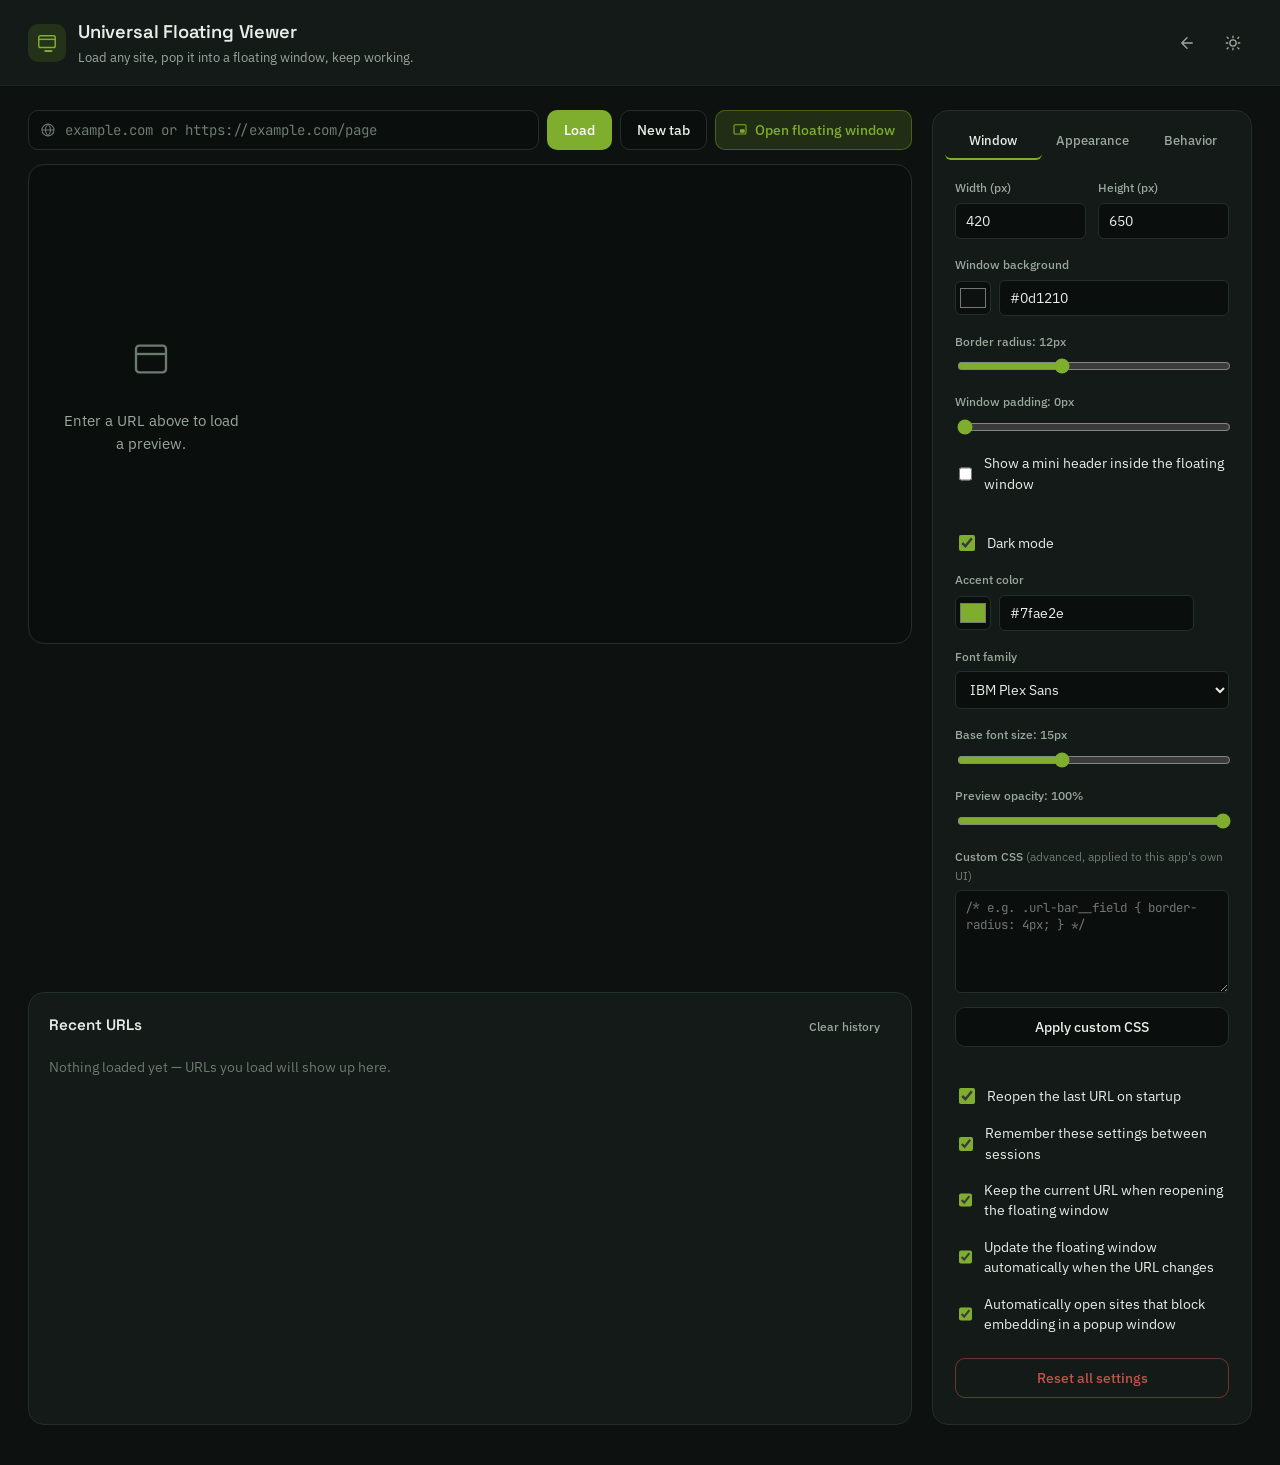
<file: index.html>
<!DOCTYPE html>
<html lang="en">
<head>
<meta charset="UTF-8" />
<meta name="viewport" content="width=device-width, initial-scale=1.0" />
<title>Universal Floating Viewer</title>
<link rel="preconnect" href="https://fonts.googleapis.com">
<link rel="preconnect" href="https://fonts.gstatic.com" crossorigin>
<link href="https://fonts.googleapis.com/css2?family=Space+Grotesk:wght@500;600;700&family=IBM+Plex+Sans:wght@400;500;600&family=JetBrains+Mono:wght@400;500&display=swap" rel="stylesheet">
<link rel="stylesheet" href="style.css" />
</head>
<body>

  <header class="app-header">
    <div class="app-header__identity">
      <span class="app-header__mark" aria-hidden="true">
        <svg viewBox="0 0 24 24" width="22" height="22" fill="none" xmlns="http://www.w3.org/2000/svg">
          <rect x="3" y="4" width="18" height="13" rx="2" stroke="currentColor" stroke-width="1.6"/>
          <path d="M3 8H21" stroke="currentColor" stroke-width="1.6"/>
          <rect x="9" y="19.5" width="9" height="2.3" rx="1.15" fill="currentColor"/>
        </svg>
      </span>
      <div>
        <h1 class="app-header__title">Universal Floating Viewer</h1>
        <p class="app-header__desc">Load any site, pop it into a floating window, keep working.</p>
      </div>
    </div>
    <div class="app-header__actions">
      <button id="toggleHeaderBtn" class="btn btn--ghost btn--icon" type="button" aria-label="Hide application header" title="Hide header">
        <svg width="18" height="18" viewBox="0 0 24 24" fill="none"><path d="M5 12h14M12 5l-7 7 7 7" stroke="currentColor" stroke-width="1.8" stroke-linecap="round" stroke-linejoin="round"/></svg>
      </button>
      <button id="themeToggleBtn" class="btn btn--ghost btn--icon" type="button" aria-label="Toggle light and dark theme" title="Toggle theme">
        <svg id="themeIcon" width="18" height="18" viewBox="0 0 24 24" fill="none"><path d="M12 3v2M12 19v2M4.2 4.2l1.4 1.4M18.4 18.4l1.4 1.4M3 12h2M19 12h2M4.2 19.8l1.4-1.4M18.4 5.6l1.4-1.4" stroke="currentColor" stroke-width="1.8" stroke-linecap="round"/><circle cx="12" cy="12" r="4.2" stroke="currentColor" stroke-width="1.8"/></svg>
      </button>
    </div>
  </header>

  <div id="statusBar" class="status-bar" role="status" aria-live="polite"></div>

  <main class="layout">

    <section class="workspace" aria-labelledby="workspaceHeading">
      <h2 id="workspaceHeading" class="visually-hidden">Website workspace</h2>

      <form id="urlForm" class="url-bar" autocomplete="off">
        <label for="urlInput" class="visually-hidden">Website URL</label>
        <div class="url-bar__field">
          <svg class="url-bar__icon" width="16" height="16" viewBox="0 0 24 24" fill="none" aria-hidden="true"><circle cx="12" cy="12" r="9" stroke="currentColor" stroke-width="1.6"/><path d="M3 12h18M12 3c2.5 2.6 3.8 5.8 3.8 9s-1.3 6.4-3.8 9c-2.5-2.6-3.8-5.8-3.8-9s1.3-6.4 3.8-9Z" stroke="currentColor" stroke-width="1.6"/></svg>
          <input id="urlInput" name="url" type="text" inputmode="url" placeholder="example.com or https://example.com/page" spellcheck="false" />
        </div>
        <button type="submit" id="loadBtn" class="btn btn--primary">Load</button>
        <button type="button" id="openTabBtn" class="btn btn--secondary" title="Open current URL in a new tab">New tab</button>
        <button type="button" id="openPipBtn" class="btn btn--accent">
          <svg width="16" height="16" viewBox="0 0 24 24" fill="none" aria-hidden="true"><rect x="3" y="4" width="18" height="14" rx="2" stroke="currentColor" stroke-width="1.6"/><rect x="12" y="11" width="7" height="5" rx="1" fill="currentColor"/></svg>
          <span>Open floating window</span>
        </button>
      </form>

      <div id="previewFrameWrap" class="preview-frame" data-state="empty">
        <div class="preview-frame__empty">
          <svg width="40" height="40" viewBox="0 0 24 24" fill="none" aria-hidden="true"><rect x="3" y="4" width="18" height="16" rx="2" stroke="currentColor" stroke-width="1.4"/><path d="M3 9h18" stroke="currentColor" stroke-width="1.4"/></svg>
          <p>Enter a URL above to load a preview.</p>
        </div>
        <div class="preview-frame__loading" hidden>
          <span class="spinner" aria-hidden="true"></span>
          <p>Loading…</p>
        </div>
        <div class="preview-frame__blocked" hidden>
          <svg width="36" height="36" viewBox="0 0 24 24" fill="none" aria-hidden="true"><circle cx="12" cy="12" r="9" stroke="currentColor" stroke-width="1.5"/><path d="M8 8l8 8" stroke="currentColor" stroke-width="1.5" stroke-linecap="round"/></svg>
          <p class="preview-frame__blocked-title">This site can't be shown here</p>
          <p id="blockedMsg" class="preview-frame__blocked-detail">Some sites block being shown inside another page (X-Frame-Options / CSP).</p>
          <div class="preview-frame__blocked-actions">
            <button type="button" id="blockedPopupBtn" class="btn btn--accent btn--small">Open as popup window</button>
            <button type="button" id="blockedTabBtn" class="btn btn--secondary btn--small">Open in new tab</button>
          </div>
        </div>
        <iframe id="previewFrame" title="Website preview" referrerpolicy="no-referrer" hidden></iframe>
      </div>

      <div id="embedHint" class="embed-hint" hidden>
        <span>Seeing "refused to connect" or a blank page?</span>
        <button type="button" id="hintPopupBtn" class="btn btn--secondary btn--small">Open as popup &amp; remember this site</button>
      </div>
    </section>

    <aside class="sidebar" aria-labelledby="sidebarHeading">
      <h2 id="sidebarHeading" class="visually-hidden">Settings</h2>

      <nav class="tabs" role="tablist" aria-label="Settings sections">
        <button class="tabs__btn is-active" role="tab" aria-selected="true" aria-controls="panel-window" id="tab-window" type="button" data-panel="panel-window">Window</button>
        <button class="tabs__btn" role="tab" aria-selected="false" aria-controls="panel-appearance" id="tab-appearance" type="button" data-panel="panel-appearance">Appearance</button>
        <button class="tabs__btn" role="tab" aria-selected="false" aria-controls="panel-behavior" id="tab-behavior" type="button" data-panel="panel-behavior">Behavior</button>
      </nav>

      <div class="panel" id="panel-window" role="tabpanel" aria-labelledby="tab-window">
        <div class="field-row">
          <div class="field">
            <label for="winWidth">Width (px)</label>
            <input type="number" id="winWidth" min="240" max="1600" step="10" value="420" />
          </div>
          <div class="field">
            <label for="winHeight">Height (px)</label>
            <input type="number" id="winHeight" min="200" max="1200" step="10" value="650" />
          </div>
        </div>

        <div class="field">
          <label for="winBg">Window background</label>
          <div class="color-field">
            <input type="color" id="winBg" value="#0d1210" />
            <input type="text" id="winBgText" class="color-field__hex" value="#0d1210" />
          </div>
        </div>

        <div class="field">
          <label for="winRadius">Border radius: <output id="winRadiusOut" for="winRadius">12</output>px</label>
          <input type="range" id="winRadius" min="0" max="32" value="12" />
        </div>

        <div class="field">
          <label for="winPadding">Window padding: <output id="winPaddingOut" for="winPadding">0</output>px</label>
          <input type="range" id="winPadding" min="0" max="24" value="0" />
        </div>

        <div class="field field--checkbox">
          <input type="checkbox" id="showHeaderInPip" />
          <label for="showHeaderInPip">Show a mini header inside the floating window</label>
        </div>
      </div>

      <div class="panel" id="panel-appearance" role="tabpanel" aria-labelledby="tab-appearance" hidden>
        <div class="field field--checkbox">
          <input type="checkbox" id="darkModeToggle" checked />
          <label for="darkModeToggle">Dark mode</label>
        </div>

        <div class="field-row">
          <div class="field">
            <label for="appBg">Accent color</label>
            <div class="color-field">
              <input type="color" id="accentColor" value="#7fae2e" />
              <input type="text" id="accentColorText" class="color-field__hex" value="#7fae2e" />
            </div>
          </div>
        </div>

        <div class="field">
          <label for="fontFamily">Font family</label>
          <select id="fontFamily">
            <option value="'IBM Plex Sans', system-ui, sans-serif" selected>IBM Plex Sans</option>
            <option value="'JetBrains Mono', monospace">JetBrains Mono</option>
            <option value="system-ui, -apple-system, sans-serif">System UI</option>
            <option value="Georgia, 'Times New Roman', serif">Georgia</option>
          </select>
        </div>

        <div class="field">
          <label for="fontSize">Base font size: <output id="fontSizeOut" for="fontSize">15</output>px</label>
          <input type="range" id="fontSize" min="12" max="20" value="15" />
        </div>

        <div class="field">
          <label for="frameOpacity">Preview opacity: <output id="frameOpacityOut" for="frameOpacity">100</output>%</label>
          <input type="range" id="frameOpacity" min="40" max="100" value="100" />
        </div>

        <div class="field">
          <label for="customCss">Custom CSS <span class="field__hint">(advanced, applied to this app's own UI)</span></label>
          <textarea id="customCss" rows="5" placeholder="/* e.g. .url-bar__field { border-radius: 4px; } */"></textarea>
          <button type="button" id="applyCssBtn" class="btn btn--secondary btn--block">Apply custom CSS</button>
        </div>
      </div>

      <div class="panel" id="panel-behavior" role="tabpanel" aria-labelledby="tab-behavior" hidden>
        <div class="field field--checkbox">
          <input type="checkbox" id="restoreUrlToggle" checked />
          <label for="restoreUrlToggle">Reopen the last URL on startup</label>
        </div>
        <div class="field field--checkbox">
          <input type="checkbox" id="restoreSettingsToggle" checked />
          <label for="restoreSettingsToggle">Remember these settings between sessions</label>
        </div>
        <div class="field field--checkbox">
          <input type="checkbox" id="keepUrlOnReopenToggle" checked />
          <label for="keepUrlOnReopenToggle">Keep the current URL when reopening the floating window</label>
        </div>
        <div class="field field--checkbox">
          <input type="checkbox" id="autoUpdatePipToggle" checked />
          <label for="autoUpdatePipToggle">Update the floating window automatically when the URL changes</label>
        </div>

        <div class="field field--checkbox">
          <input type="checkbox" id="autoPopupBlockedToggle" checked />
          <label for="autoPopupBlockedToggle">Automatically open sites that block embedding in a popup window</label>
        </div>

        <button type="button" id="resetSettingsBtn" class="btn btn--danger btn--block">Reset all settings</button>
      </div>
    </aside>

    <section class="history" aria-labelledby="historyHeading">
      <div class="history__head">
        <h2 id="historyHeading">Recent URLs</h2>
        <button type="button" id="clearHistoryBtn" class="btn btn--ghost btn--small">Clear history</button>
      </div>
      <ul id="historyList" class="history__list"></ul>
      <p id="historyEmpty" class="history__empty">Nothing loaded yet — URLs you load will show up here.</p>
    </section>

  </main>

  <dialog id="confirmDialog" class="confirm-dialog">
    <form method="dialog" class="confirm-dialog__form">
      <p id="confirmDialogText">Are you sure?</p>
      <div class="confirm-dialog__actions">
        <button type="button" id="confirmCancelBtn" class="btn btn--secondary">Cancel</button>
        <button type="button" id="confirmOkBtn" class="btn btn--danger">Confirm</button>
      </div>
    </form>
  </dialog>

  <style id="customCssStyle"></style>

  <script src="script.js"></script>
</body>
</html>
</file>
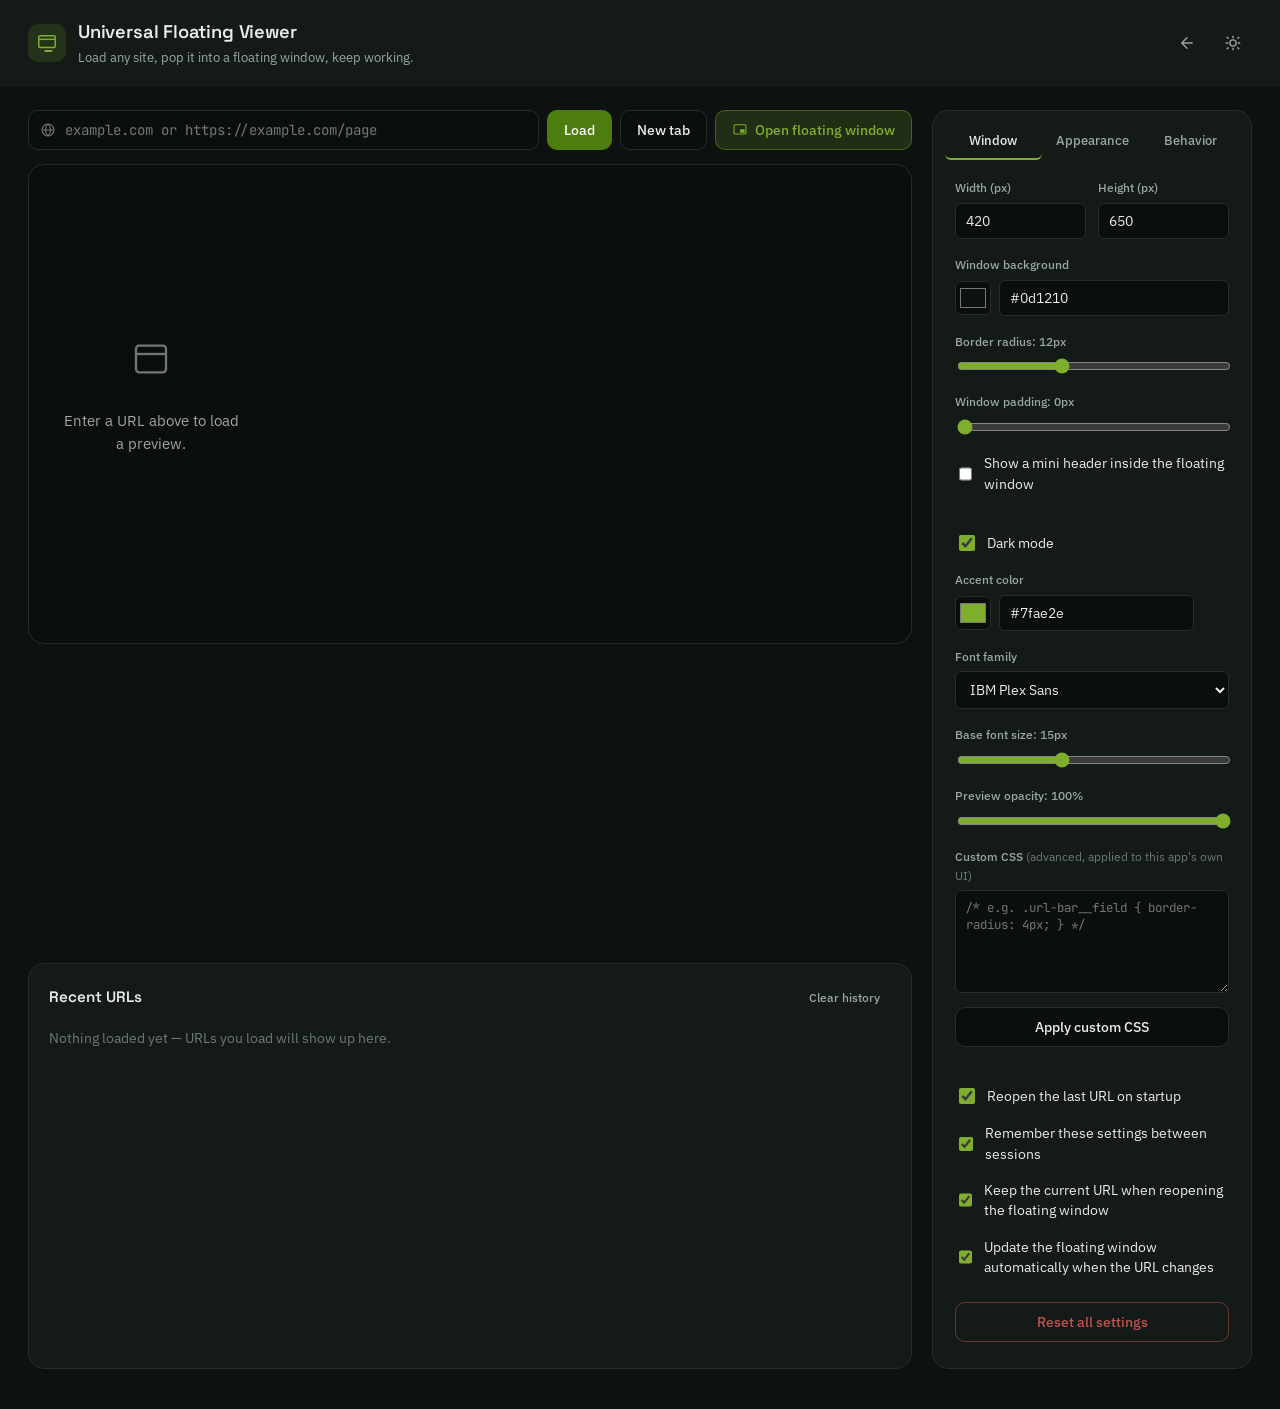
<file: index (6) (6).html>
<!DOCTYPE html>
<html lang="en">
<head>
<meta charset="UTF-8" />
<meta name="viewport" content="width=device-width, initial-scale=1.0" />
<title>Universal Floating Viewer</title>
<link rel="preconnect" href="https://fonts.googleapis.com">
<link rel="preconnect" href="https://fonts.gstatic.com" crossorigin>
<link href="https://fonts.googleapis.com/css2?family=Space+Grotesk:wght@500;600;700&family=IBM+Plex+Sans:wght@400;500;600&family=JetBrains+Mono:wght@400;500&display=swap" rel="stylesheet">
<link rel="stylesheet" href="style.css" />
</head>
<body>

  <header class="app-header">
    <div class="app-header__identity">
      <span class="app-header__mark" aria-hidden="true">
        <svg viewBox="0 0 24 24" width="22" height="22" fill="none" xmlns="http://www.w3.org/2000/svg">
          <rect x="3" y="4" width="18" height="13" rx="2" stroke="currentColor" stroke-width="1.6"/>
          <path d="M3 8H21" stroke="currentColor" stroke-width="1.6"/>
          <rect x="9" y="19.5" width="9" height="2.3" rx="1.15" fill="currentColor"/>
        </svg>
      </span>
      <div>
        <h1 class="app-header__title">Universal Floating Viewer</h1>
        <p class="app-header__desc">Load any site, pop it into a floating window, keep working.</p>
      </div>
    </div>
    <div class="app-header__actions">
      <button id="toggleHeaderBtn" class="btn btn--ghost btn--icon" type="button" aria-label="Hide application header" title="Hide header">
        <svg width="18" height="18" viewBox="0 0 24 24" fill="none"><path d="M5 12h14M12 5l-7 7 7 7" stroke="currentColor" stroke-width="1.8" stroke-linecap="round" stroke-linejoin="round"/></svg>
      </button>
      <button id="themeToggleBtn" class="btn btn--ghost btn--icon" type="button" aria-label="Toggle light and dark theme" title="Toggle theme">
        <svg id="themeIcon" width="18" height="18" viewBox="0 0 24 24" fill="none"><path d="M12 3v2M12 19v2M4.2 4.2l1.4 1.4M18.4 18.4l1.4 1.4M3 12h2M19 12h2M4.2 19.8l1.4-1.4M18.4 5.6l1.4-1.4" stroke="currentColor" stroke-width="1.8" stroke-linecap="round"/><circle cx="12" cy="12" r="4.2" stroke="currentColor" stroke-width="1.8"/></svg>
      </button>
    </div>
  </header>

  <div id="statusBar" class="status-bar" role="status" aria-live="polite"></div>

  <main class="layout">

    <section class="workspace" aria-labelledby="workspaceHeading">
      <h2 id="workspaceHeading" class="visually-hidden">Website workspace</h2>

      <form id="urlForm" class="url-bar" autocomplete="off">
        <label for="urlInput" class="visually-hidden">Website URL</label>
        <div class="url-bar__field">
          <svg class="url-bar__icon" width="16" height="16" viewBox="0 0 24 24" fill="none" aria-hidden="true"><circle cx="12" cy="12" r="9" stroke="currentColor" stroke-width="1.6"/><path d="M3 12h18M12 3c2.5 2.6 3.8 5.8 3.8 9s-1.3 6.4-3.8 9c-2.5-2.6-3.8-5.8-3.8-9s1.3-6.4 3.8-9Z" stroke="currentColor" stroke-width="1.6"/></svg>
          <input id="urlInput" name="url" type="text" inputmode="url" placeholder="example.com or https://example.com/page" spellcheck="false" />
        </div>
        <button type="submit" id="loadBtn" class="btn btn--primary">Load</button>
        <button type="button" id="openTabBtn" class="btn btn--secondary" title="Open current URL in a new tab">New tab</button>
        <button type="button" id="openPipBtn" class="btn btn--accent">
          <svg width="16" height="16" viewBox="0 0 24 24" fill="none" aria-hidden="true"><rect x="3" y="4" width="18" height="14" rx="2" stroke="currentColor" stroke-width="1.6"/><rect x="12" y="11" width="7" height="5" rx="1" fill="currentColor"/></svg>
          <span>Open floating window</span>
        </button>
      </form>

      <div id="previewFrameWrap" class="preview-frame" data-state="empty">
        <div class="preview-frame__empty">
          <svg width="40" height="40" viewBox="0 0 24 24" fill="none" aria-hidden="true"><rect x="3" y="4" width="18" height="16" rx="2" stroke="currentColor" stroke-width="1.4"/><path d="M3 9h18" stroke="currentColor" stroke-width="1.4"/></svg>
          <p>Enter a URL above to load a preview.</p>
        </div>
        <div class="preview-frame__loading" hidden>
          <span class="spinner" aria-hidden="true"></span>
          <p>Loading…</p>
        </div>
        <div class="preview-frame__blocked" hidden>
          <svg width="36" height="36" viewBox="0 0 24 24" fill="none" aria-hidden="true"><circle cx="12" cy="12" r="9" stroke="currentColor" stroke-width="1.5"/><path d="M8 8l8 8" stroke="currentColor" stroke-width="1.5" stroke-linecap="round"/></svg>
          <p class="preview-frame__blocked-title">This site may not allow embedding</p>
          <p class="preview-frame__blocked-detail">Some sites block being shown inside another page (via X-Frame-Options or CSP). If the preview stays blank, use "New tab" or try the floating window directly — it opens a real popup when embedding fails.</p>
        </div>
        <iframe id="previewFrame" title="Website preview" referrerpolicy="no-referrer" hidden></iframe>
      </div>
    </section>

    <aside class="sidebar" aria-labelledby="sidebarHeading">
      <h2 id="sidebarHeading" class="visually-hidden">Settings</h2>

      <nav class="tabs" role="tablist" aria-label="Settings sections">
        <button class="tabs__btn is-active" role="tab" aria-selected="true" aria-controls="panel-window" id="tab-window" type="button" data-panel="panel-window">Window</button>
        <button class="tabs__btn" role="tab" aria-selected="false" aria-controls="panel-appearance" id="tab-appearance" type="button" data-panel="panel-appearance">Appearance</button>
        <button class="tabs__btn" role="tab" aria-selected="false" aria-controls="panel-behavior" id="tab-behavior" type="button" data-panel="panel-behavior">Behavior</button>
      </nav>

      <div class="panel" id="panel-window" role="tabpanel" aria-labelledby="tab-window">
        <div class="field-row">
          <div class="field">
            <label for="winWidth">Width (px)</label>
            <input type="number" id="winWidth" min="240" max="1600" step="10" value="420" />
          </div>
          <div class="field">
            <label for="winHeight">Height (px)</label>
            <input type="number" id="winHeight" min="200" max="1200" step="10" value="650" />
          </div>
        </div>

        <div class="field">
          <label for="winBg">Window background</label>
          <div class="color-field">
            <input type="color" id="winBg" value="#0d1210" />
            <input type="text" id="winBgText" class="color-field__hex" value="#0d1210" />
          </div>
        </div>

        <div class="field">
          <label for="winRadius">Border radius: <output id="winRadiusOut" for="winRadius">12</output>px</label>
          <input type="range" id="winRadius" min="0" max="32" value="12" />
        </div>

        <div class="field">
          <label for="winPadding">Window padding: <output id="winPaddingOut" for="winPadding">0</output>px</label>
          <input type="range" id="winPadding" min="0" max="24" value="0" />
        </div>

        <div class="field field--checkbox">
          <input type="checkbox" id="showHeaderInPip" />
          <label for="showHeaderInPip">Show a mini header inside the floating window</label>
        </div>
      </div>

      <div class="panel" id="panel-appearance" role="tabpanel" aria-labelledby="tab-appearance" hidden>
        <div class="field field--checkbox">
          <input type="checkbox" id="darkModeToggle" checked />
          <label for="darkModeToggle">Dark mode</label>
        </div>

        <div class="field-row">
          <div class="field">
            <label for="appBg">Accent color</label>
            <div class="color-field">
              <input type="color" id="accentColor" value="#7fae2e" />
              <input type="text" id="accentColorText" class="color-field__hex" value="#7fae2e" />
            </div>
          </div>
        </div>

        <div class="field">
          <label for="fontFamily">Font family</label>
          <select id="fontFamily">
            <option value="'IBM Plex Sans', system-ui, sans-serif" selected>IBM Plex Sans</option>
            <option value="'JetBrains Mono', monospace">JetBrains Mono</option>
            <option value="system-ui, -apple-system, sans-serif">System UI</option>
            <option value="Georgia, 'Times New Roman', serif">Georgia</option>
          </select>
        </div>

        <div class="field">
          <label for="fontSize">Base font size: <output id="fontSizeOut" for="fontSize">15</output>px</label>
          <input type="range" id="fontSize" min="12" max="20" value="15" />
        </div>

        <div class="field">
          <label for="frameOpacity">Preview opacity: <output id="frameOpacityOut" for="frameOpacity">100</output>%</label>
          <input type="range" id="frameOpacity" min="40" max="100" value="100" />
        </div>

        <div class="field">
          <label for="customCss">Custom CSS <span class="field__hint">(advanced, applied to this app's own UI)</span></label>
          <textarea id="customCss" rows="5" placeholder="/* e.g. .url-bar__field { border-radius: 4px; } */"></textarea>
          <button type="button" id="applyCssBtn" class="btn btn--secondary btn--block">Apply custom CSS</button>
        </div>
      </div>

      <div class="panel" id="panel-behavior" role="tabpanel" aria-labelledby="tab-behavior" hidden>
        <div class="field field--checkbox">
          <input type="checkbox" id="restoreUrlToggle" checked />
          <label for="restoreUrlToggle">Reopen the last URL on startup</label>
        </div>
        <div class="field field--checkbox">
          <input type="checkbox" id="restoreSettingsToggle" checked />
          <label for="restoreSettingsToggle">Remember these settings between sessions</label>
        </div>
        <div class="field field--checkbox">
          <input type="checkbox" id="keepUrlOnReopenToggle" checked />
          <label for="keepUrlOnReopenToggle">Keep the current URL when reopening the floating window</label>
        </div>
        <div class="field field--checkbox">
          <input type="checkbox" id="autoUpdatePipToggle" checked />
          <label for="autoUpdatePipToggle">Update the floating window automatically when the URL changes</label>
        </div>

        <button type="button" id="resetSettingsBtn" class="btn btn--danger btn--block">Reset all settings</button>
      </div>
    </aside>

    <section class="history" aria-labelledby="historyHeading">
      <div class="history__head">
        <h2 id="historyHeading">Recent URLs</h2>
        <button type="button" id="clearHistoryBtn" class="btn btn--ghost btn--small">Clear history</button>
      </div>
      <ul id="historyList" class="history__list"></ul>
      <p id="historyEmpty" class="history__empty">Nothing loaded yet — URLs you load will show up here.</p>
    </section>

  </main>

  <dialog id="confirmDialog" class="confirm-dialog">
    <form method="dialog" class="confirm-dialog__form">
      <p id="confirmDialogText">Are you sure?</p>
      <div class="confirm-dialog__actions">
        <button type="button" id="confirmCancelBtn" class="btn btn--secondary">Cancel</button>
        <button type="button" id="confirmOkBtn" class="btn btn--danger">Confirm</button>
      </div>
    </form>
  </dialog>

  <style id="customCssStyle"></style>

  <script src="script.js"></script>
</body>
</html>
</file>
<file: style.css>
/* ===================================================================
   Universal Floating Viewer — stylesheet
   Theme: dark developer-tool, olive accent. Vanilla CSS, no framework.
   =================================================================== */

:root {
  --bg: #0d1210;
  --bg-raised: #131a17;
  --bg-sunken: #0a0e0c;
  --border: #223028;
  --border-soft: #1a231f;
  --text: #e7ede9;
  --text-muted: #9aa89f;
  --text-faint: #6c7a71;
  --accent: #7fae2e;
  --accent-strong: #4d7c0f;
  --accent-contrast: #0a0e0c;
  --danger: #c2534a;
  --radius-sm: 6px;
  --radius-md: 10px;
  --radius-lg: 16px;
  --font-display: 'Space Grotesk', system-ui, sans-serif;
  --font-body: 'IBM Plex Sans', system-ui, -apple-system, sans-serif;
  --font-mono: 'JetBrains Mono', ui-monospace, monospace;
  --base-font-size: 15px;
  --ease: cubic-bezier(0.2, 0.7, 0.3, 1);
}

[data-theme="light"] {
  --bg: #f4f6f3;
  --bg-raised: #ffffff;
  --bg-sunken: #e9ede7;
  --border: #d4dcd0;
  --border-soft: #e2e8de;
  --text: #15201a;
  --text-muted: #51604f;
  --text-faint: #7c8a78;
  --accent-contrast: #ffffff;
}

* { box-sizing: border-box; }

html, body {
  height: 100%;
}

body {
  margin: 0;
  background: var(--bg);
  color: var(--text);
  font-family: var(--font-body);
  font-size: var(--base-font-size);
  line-height: 1.5;
  -webkit-font-smoothing: antialiased;
  transition: background-color 200ms var(--ease), color 200ms var(--ease);
}

.visually-hidden {
  position: absolute;
  width: 1px; height: 1px;
  padding: 0; margin: -1px;
  overflow: hidden;
  clip: rect(0,0,0,0);
  white-space: nowrap;
  border: 0;
}

:focus-visible {
  outline: 2px solid var(--accent);
  outline-offset: 2px;
  border-radius: var(--radius-sm);
}

/* ---------- Header ---------- */

.app-header {
  display: flex;
  align-items: center;
  justify-content: space-between;
  gap: 16px;
  padding: 18px 28px;
  border-bottom: 1px solid var(--border-soft);
  background: var(--bg-raised);
}

.app-header.is-hidden { display: none; }

.app-header__identity {
  display: flex;
  align-items: center;
  gap: 12px;
}

.app-header__mark {
  display: grid;
  place-items: center;
  width: 38px; height: 38px;
  border-radius: var(--radius-md);
  background: color-mix(in srgb, var(--accent) 16%, transparent);
  color: var(--accent);
  flex-shrink: 0;
}

.app-header__title {
  font-family: var(--font-display);
  font-size: 1.15rem;
  font-weight: 600;
  margin: 0 0 2px;
  letter-spacing: -0.01em;
}

.app-header__desc {
  margin: 0;
  font-size: 0.82rem;
  color: var(--text-muted);
}

.app-header__actions {
  display: flex;
  gap: 8px;
}

/* ---------- Status bar ---------- */

.status-bar {
  min-height: 0;
  font-size: 0.82rem;
  padding: 0 28px;
  color: var(--text-muted);
  overflow: hidden;
  max-height: 0;
  transition: max-height 200ms var(--ease), padding 200ms var(--ease);
}

.status-bar.is-visible {
  max-height: 40px;
  padding: 10px 28px;
  border-bottom: 1px solid var(--border-soft);
}

.status-bar[data-kind="error"] { color: var(--danger); }
.status-bar[data-kind="success"] { color: var(--accent); }

/* ---------- Layout ---------- */

.layout {
  display: grid;
  grid-template-columns: minmax(0, 1fr) 320px;
  grid-template-rows: auto auto;
  gap: 20px;
  padding: 24px 28px 40px;
  max-width: 1440px;
  margin: 0 auto;
}

.workspace { grid-column: 1; grid-row: 1; min-width: 0; }
.sidebar   { grid-column: 2; grid-row: 1 / span 2; }
.history   { grid-column: 1; grid-row: 2; min-width: 0; }

/* ---------- URL bar ---------- */

.url-bar {
  display: flex;
  gap: 8px;
  margin-bottom: 14px;
  flex-wrap: wrap;
}

.url-bar__field {
  position: relative;
  flex: 1 1 260px;
  min-width: 200px;
}

.url-bar__icon {
  position: absolute;
  left: 12px;
  top: 50%;
  transform: translateY(-50%);
  color: var(--text-faint);
  pointer-events: none;
}

.url-bar__field input {
  width: 100%;
  padding: 10px 14px 10px 36px;
  border-radius: var(--radius-md);
  border: 1px solid var(--border);
  background: var(--bg-sunken);
  color: var(--text);
  font-family: var(--font-mono);
  font-size: 0.88rem;
}

.url-bar__field input::placeholder { color: var(--text-faint); }

.url-bar__field input.is-invalid {
  border-color: var(--danger);
}

/* ---------- Buttons ---------- */

.btn {
  display: inline-flex;
  align-items: center;
  justify-content: center;
  gap: 7px;
  padding: 10px 16px;
  border-radius: var(--radius-md);
  border: 1px solid transparent;
  font-family: var(--font-body);
  font-size: 0.85rem;
  font-weight: 500;
  cursor: pointer;
  transition: background-color 120ms var(--ease), border-color 120ms var(--ease), box-shadow 120ms var(--ease);
  white-space: nowrap;
}

.btn:disabled { opacity: 0.5; cursor: not-allowed; }

.btn--primary {
  background: var(--accent-strong);
  color: #fff;
}
.btn--primary:hover:not(:disabled) { background: color-mix(in srgb, var(--accent-strong) 85%, white 15%); }

.btn--accent {
  background: color-mix(in srgb, var(--accent) 18%, transparent);
  color: var(--accent);
  border-color: color-mix(in srgb, var(--accent) 40%, transparent);
}
.btn--accent:hover:not(:disabled) { background: color-mix(in srgb, var(--accent) 28%, transparent); }

.btn--secondary {
  background: var(--bg-sunken);
  color: var(--text);
  border-color: var(--border);
}
.btn--secondary:hover:not(:disabled) { border-color: var(--text-faint); }

.btn--ghost {
  background: transparent;
  color: var(--text-muted);
}
.btn--ghost:hover:not(:disabled) { background: var(--bg-sunken); color: var(--text); }

.btn--danger {
  background: transparent;
  color: var(--danger);
  border-color: color-mix(in srgb, var(--danger) 50%, transparent);
}
.btn--danger:hover:not(:disabled) { background: color-mix(in srgb, var(--danger) 14%, transparent); }

.btn--icon { padding: 9px; }
.btn--small { padding: 6px 10px; font-size: 0.78rem; }
.btn--block { width: 100%; margin-top: 8px; }

/* ---------- Preview frame ---------- */

.preview-frame {
  position: relative;
  border: 1px solid var(--border);
  border-radius: var(--radius-lg);
  background: var(--bg-sunken);
  min-height: 480px;
  overflow: hidden;
  display: flex;
}

.preview-frame iframe {
  width: 100%;
  border: 0;
  display: block;
}

.preview-frame__empty,
.preview-frame__loading,
.preview-frame__blocked {
  margin: auto;
  text-align: center;
  padding: 32px;
  color: var(--text-muted);
  max-width: 360px;
}

.preview-frame__empty svg,
.preview-frame__blocked svg { color: var(--text-faint); margin-bottom: 10px; }

.preview-frame__blocked-title {
  font-weight: 600;
  color: var(--text);
  margin: 10px 0 4px;
}

.preview-frame__blocked-detail {
  font-size: 0.82rem;
  color: var(--text-muted);
}

.spinner {
  display: inline-block;
  width: 26px; height: 26px;
  border-radius: 50%;
  border: 2.5px solid var(--border);
  border-top-color: var(--accent);
  animation: spin 800ms linear infinite;
  margin-bottom: 10px;
}

@keyframes spin { to { transform: rotate(360deg); } }

.preview-frame__blocked-actions {
  display: flex;
  gap: 8px;
  justify-content: center;
  flex-wrap: wrap;
  margin-top: 14px;
}

.embed-hint {
  display: flex;
  align-items: center;
  gap: 10px;
  flex-wrap: wrap;
  margin-top: 10px;
  font-size: 0.82rem;
  color: var(--text-muted);
}

.embed-hint[hidden] { display: none; }

/* ---------- Sidebar / tabs ---------- */

.sidebar {
  border: 1px solid var(--border);
  border-radius: var(--radius-lg);
  background: var(--bg-raised);
  padding: 6px;
  align-self: start;
  position: sticky;
  top: 24px;
}

.tabs {
  display: flex;
  gap: 2px;
  padding: 6px 6px 0;
}

.tabs__btn {
  flex: 1;
  padding: 9px 6px;
  border: 0;
  background: transparent;
  color: var(--text-muted);
  font-family: var(--font-body);
  font-size: 0.8rem;
  font-weight: 500;
  border-radius: var(--radius-sm);
  cursor: pointer;
  border-bottom: 2px solid transparent;
}

.tabs__btn.is-active {
  color: var(--text);
  border-bottom-color: var(--accent);
}

.panel {
  padding: 18px 16px 20px;
  display: flex;
  flex-direction: column;
  gap: 16px;
}

.field {
  display: flex;
  flex-direction: column;
  gap: 6px;
}

.field label {
  font-size: 0.78rem;
  color: var(--text-muted);
  font-weight: 500;
}

.field__hint { font-weight: 400; color: var(--text-faint); }

.field-row {
  display: grid;
  grid-template-columns: 1fr 1fr;
  gap: 12px;
}

.field input[type="number"],
.field input[type="text"],
.field select,
.field textarea {
  padding: 8px 10px;
  border-radius: var(--radius-sm);
  border: 1px solid var(--border);
  background: var(--bg-sunken);
  color: var(--text);
  font-family: var(--font-body);
  font-size: 0.85rem;
}

.field textarea {
  font-family: var(--font-mono);
  font-size: 0.78rem;
  resize: vertical;
}

.field input[type="range"] {
  accent-color: var(--accent);
  width: 100%;
}

.field--checkbox {
  flex-direction: row;
  align-items: center;
  gap: 9px;
}

.field--checkbox input { accent-color: var(--accent); width: 16px; height: 16px; }
.field--checkbox label { font-size: 0.85rem; color: var(--text); font-weight: 400; }

.color-field {
  display: flex;
  gap: 8px;
  align-items: center;
}

.color-field input[type="color"] {
  width: 36px; height: 34px;
  padding: 2px;
  border-radius: var(--radius-sm);
  border: 1px solid var(--border);
  background: var(--bg-sunken);
  cursor: pointer;
}

.color-field__hex { flex: 1; font-family: var(--font-mono); }

/* ---------- History ---------- */

.history {
  border: 1px solid var(--border);
  border-radius: var(--radius-lg);
  background: var(--bg-raised);
  padding: 18px 20px 20px;
}

.history__head {
  display: flex;
  align-items: center;
  justify-content: space-between;
  margin-bottom: 10px;
}

.history__head h2 {
  font-family: var(--font-display);
  font-size: 0.95rem;
  margin: 0;
  font-weight: 600;
}

.history__list {
  list-style: none;
  margin: 0;
  padding: 0;
  display: flex;
  flex-direction: column;
  gap: 4px;
}

.history__item {
  display: flex;
  align-items: center;
  gap: 10px;
  padding: 9px 10px;
  border-radius: var(--radius-sm);
}

.history__item:hover { background: var(--bg-sunken); }

.history__item-btn {
  flex: 1;
  min-width: 0;
  text-align: left;
  background: none;
  border: 0;
  color: var(--text);
  font-family: var(--font-mono);
  font-size: 0.82rem;
  cursor: pointer;
  padding: 2px 0;
  white-space: nowrap;
  overflow: hidden;
  text-overflow: ellipsis;
}

.history__item-remove {
  flex-shrink: 0;
  background: none;
  border: 0;
  color: var(--text-faint);
  cursor: pointer;
  padding: 4px;
  border-radius: var(--radius-sm);
  display: grid;
  place-items: center;
}

.history__item-remove:hover { color: var(--danger); background: color-mix(in srgb, var(--danger) 14%, transparent); }

.history__empty {
  color: var(--text-faint);
  font-size: 0.85rem;
  margin: 6px 0 0;
}

/* ---------- Confirm dialog ---------- */

.confirm-dialog {
  border: 1px solid var(--border);
  border-radius: var(--radius-lg);
  background: var(--bg-raised);
  color: var(--text);
  padding: 22px;
  max-width: 340px;
  width: 90%;
}

.confirm-dialog::backdrop {
  background: rgba(0,0,0,0.5);
}

.confirm-dialog__form { margin: 0; }

.confirm-dialog p { margin: 0 0 18px; font-size: 0.9rem; }

.confirm-dialog__actions {
  display: flex;
  justify-content: flex-end;
  gap: 8px;
}

/* ---------- Responsive ---------- */

@media (max-width: 920px) {
  .layout {
    grid-template-columns: 1fr;
    padding: 18px 16px 32px;
  }
  .workspace { grid-column: 1; grid-row: 1; }
  .sidebar   { grid-column: 1; grid-row: 2; position: static; }
  .history   { grid-column: 1; grid-row: 3; }
  .app-header { padding: 14px 16px; }
  .preview-frame { min-height: 360px; }
}

@media (max-width: 560px) {
  .url-bar { flex-direction: column; }
  .url-bar button { width: 100%; }
  .field-row { grid-template-columns: 1fr; }
}

/* ---------- Reduced motion ---------- */

@media (prefers-reduced-motion: reduce) {
  *, *::before, *::after {
    animation-duration: 0.001ms !important;
    animation-iteration-count: 1 !important;
    transition-duration: 0.001ms !important;
  }
}
</file>
